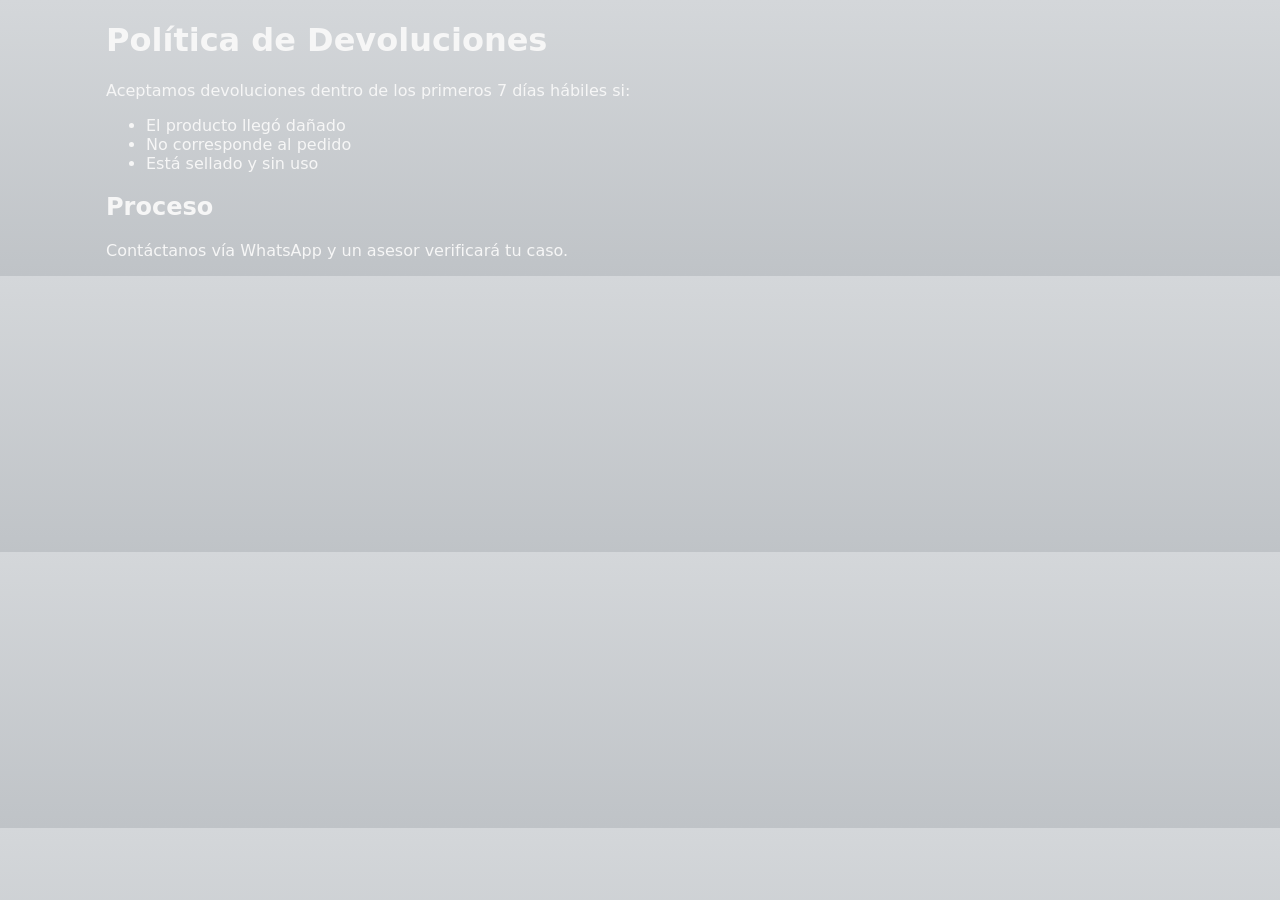
<file: devoluciones.html>
<!DOCTYPE html>
<html lang="es">
<head>
<meta charset="utf-8">
<title>Política de Devoluciones</title>
<link rel="stylesheet" href="styles.css">
</head>

<body>
<main class="wrap">
  <h1>Política de Devoluciones</h1>

  <p>Aceptamos devoluciones dentro de los primeros 7 días hábiles si:</p>
  <ul>
    <li>El producto llegó dañado</li>
    <li>No corresponde al pedido</li>
    <li>Está sellado y sin uso</li>
  </ul>

  <h2>Proceso</h2>
  <p>Contáctanos vía WhatsApp y un asesor verificará tu caso.</p>
</main>
</body>
</html>
</file>
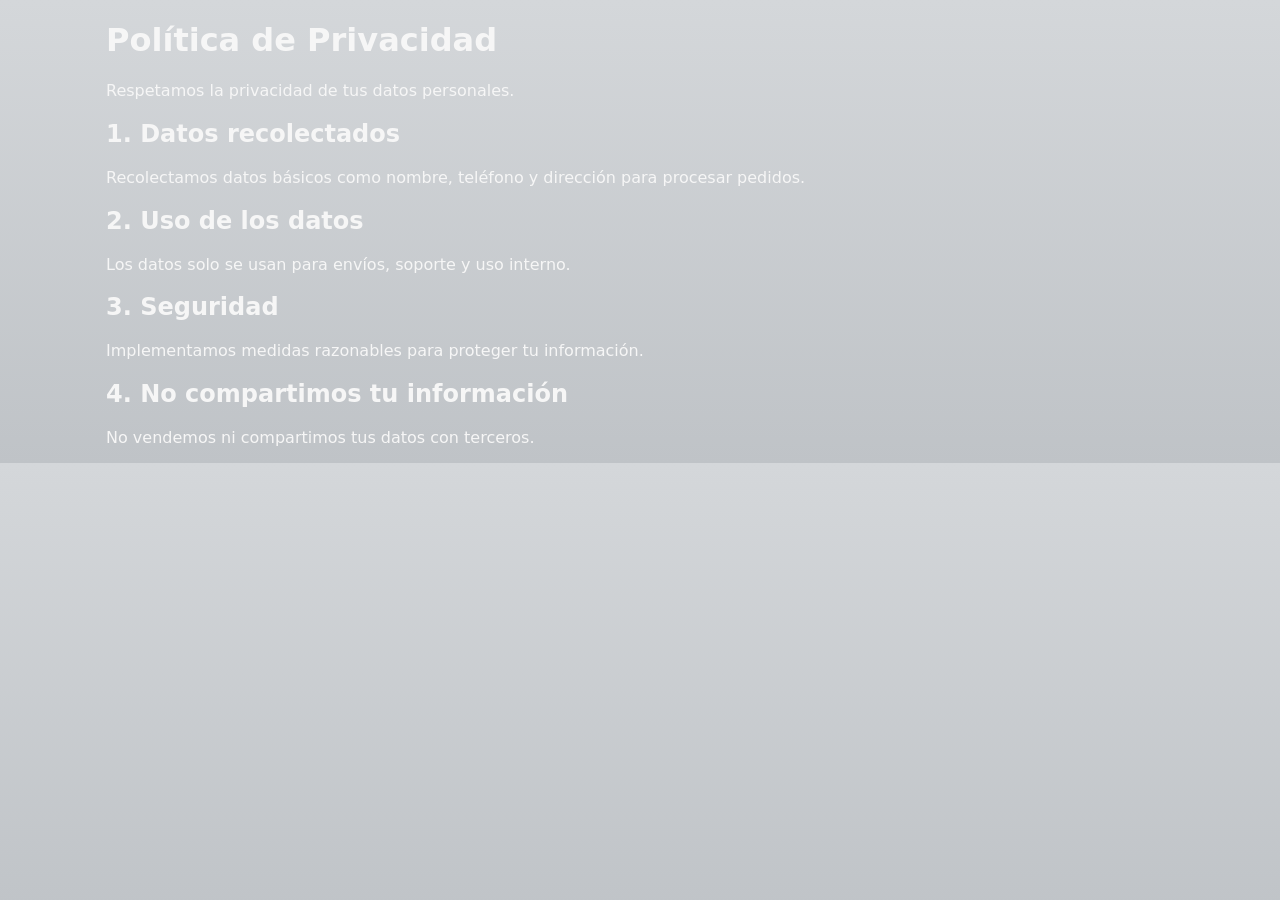
<file: privacidad.html>
<!DOCTYPE html>
<html lang="es">
<head>
<meta charset="utf-8">
<title>Política de Privacidad</title>
<link rel="stylesheet" href="styles.css">
</head>

<body>
<main class="wrap">
  <h1>Política de Privacidad</h1>
  <p>Respetamos la privacidad de tus datos personales.</p>

  <h2>1. Datos recolectados</h2>
  <p>Recolectamos datos básicos como nombre, teléfono y dirección para procesar pedidos.</p>

  <h2>2. Uso de los datos</h2>
  <p>Los datos solo se usan para envíos, soporte y uso interno.</p>

  <h2>3. Seguridad</h2>
  <p>Implementamos medidas razonables para proteger tu información.</p>

  <h2>4. No compartimos tu información</h2>
  <p>No vendemos ni compartimos tus datos con terceros.</p>
</main>
</body>
</html>
</file>
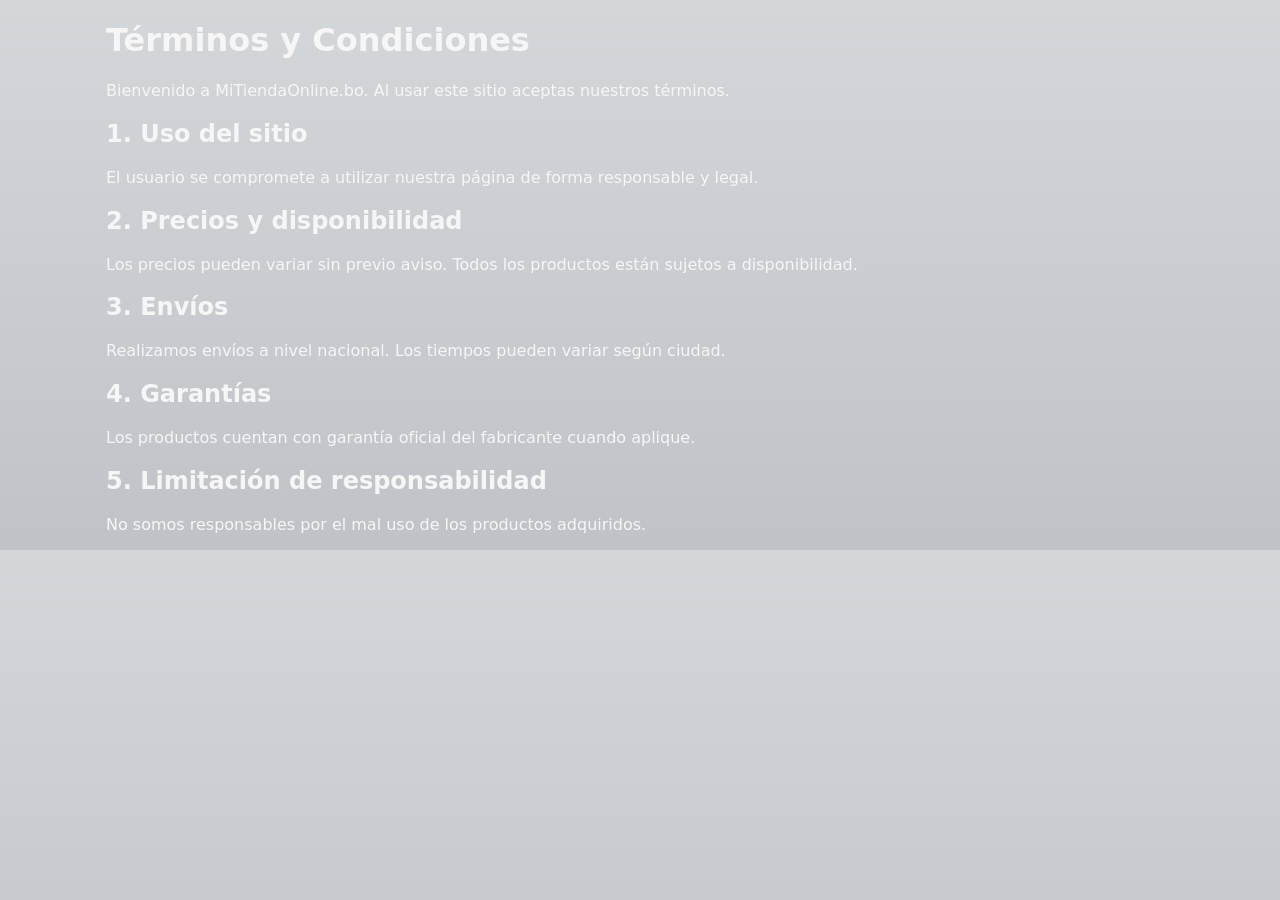
<file: terminos.html>
<!DOCTYPE html>
<html lang="es">
<head>
<meta charset="utf-8">
<title>Términos y Condiciones</title>
<link rel="stylesheet" href="styles.css">
</head>

<body>
<main class="wrap">
  <h1>Términos y Condiciones</h1>
  <p>Bienvenido a MiTiendaOnline.bo. Al usar este sitio aceptas nuestros términos.</p>

  <h2>1. Uso del sitio</h2>
  <p>El usuario se compromete a utilizar nuestra página de forma responsable y legal.</p>

  <h2>2. Precios y disponibilidad</h2>
  <p>Los precios pueden variar sin previo aviso. Todos los productos están sujetos a disponibilidad.</p>

  <h2>3. Envíos</h2>
  <p>Realizamos envíos a nivel nacional. Los tiempos pueden variar según ciudad.</p>

  <h2>4. Garantías</h2>
  <p>Los productos cuentan con garantía oficial del fabricante cuando aplique.</p>

  <h2>5. Limitación de responsabilidad</h2>
  <p>No somos responsables por el mal uso de los productos adquiridos.</p>
</main>
</body>
</html>
</file>
<file: styles.css>
:root{
  --bg:#0c0c0c; --fg:#f6f6f6; --muted:#b3b3b3; --card:#141414; --line:#222;
  --brand:#e11d48; --ok:#10b981;
}
*{box-sizing:border-box}
html,
body {
  margin: 0;
  padding: 0;
  font-family: Inter, system-ui, Segoe UI, Roboto, Arial, sans-serif;
  color: var(--fg);
}

body {
  background: linear-gradient(180deg, #D4D7DA, #BFC3C7);
}

img{max-width:100%;display:block}
.wrap{max-width:1100px;margin-inline:auto;padding:0 16px}

/* Topbar */
.topbar{position:sticky;top:0;background:#8e2a21;backdrop-filter:blur(8px);border-bottom:1px solid var(--line);z-index:30}
.topbar .wrap{display:flex;align-items:center;gap:16px;padding:12px 0}
/* ===== LOGO PRINCIPAL (MiTiendaOnline) ===== */
.logo {
  display: flex;
  align-items: center;
  justify-content: flex-start;   /* 👉 que se quede a la izquierda */
  height: 70px;
  padding: 4px 8px;
  margin-right: 24px;            /* 👉 espacio entre logo y botón "Todos" */
}

/* BARRA NEGRA SUPERIOR (tipo New Balance) */
.promo-bar{
  background:#000;
  color:#fff;
  width:100%;
}
/* Franja blanca tipo New Balance */
.main-header-bar {
  background: #ffffff;
  border-bottom: 1px solid rgba(0, 0, 0, 0.08);
}

.header-main {
  display: flex;
  align-items: center;
  justify-content: space-between;
  gap: 24px;
  padding: 8px 0;
}


.promo-inner{
  max-width:1100px;        /* igual ancho que el contenido */
  margin-inline:auto;
  padding:0 16px;          /* mismo padding lateral */
  height:32px;             /* grosor finito de la barra */
  display:flex;
  align-items:center;
  justify-content:flex-start; /* texto a la izquierda en escritorio */
  gap:8px;
  font-size:12px;
}

.promo-left{
  display:flex;
  align-items:center;
  gap:6px;
  margin-right: auto; /* NUEVO: empuja la derecha al borde */
}

.promo-right{
  display:flex;
  align-items:center;
  gap:10px;
  margin-left:auto; /* empuja a la derecha */
}

.promo-link{
  font-size:10px;
  text-decoration:none;
  color:#f5f5f5;
  border:1px solid rgba(255,255,255,0.4);
  padding:4px 10px;
  border-radius:999px;
  line-height:1;
  white-space:nowrap;
}

.promo-link:hover{
  background:#ffffff;
  color:#000000;
}

.promo-link-primary{
  background:#ffffff;
  color:#000000;
  font-weight:600;
}


/* banderita del header */
.promo-flag-header{
  width:20px;
  height:14px;
  object-fit:cover;
  display:block;
}

.promo-country{
  font-weight:600;
  letter-spacing:0.06em;
}

.promo-separator{
  opacity:0.6;
}

.promo-icon{
  font-size:13px;
}

.promo-location{
  font-weight:500;
}

/* En móvil centramos el contenido como NB */
@media (max-width:600px){
  .promo-inner{
    justify-content:space-between;
    gap:8px;
  }
}



/* En móvil, centramos el contenido */
@media (max-width:600px){
  .promo-inner{
    justify-content:center;
  }
}


.logo img {
  display: block;
  height: 40px;
  object-fit: contain;
}



/* efecto al pasar el mouse */
.logo img:hover {
  transform: scale(1.05);
  
}

/* ajuste responsive */
@media (max-width: 800px) {
  .logo {
    height: 56px;
  }
}
@media (max-width: 480px) {
  .logo {
    justify-content: center;
    height: 46px;
  }
}

.topbar .wrap {
  padding: 14px 0;
}

.actions input{background:var(--card);border:1px solid var(--line);color:var(--fg);padding:8px 10px;border-radius:8px}
.cart-btn{background:var(--card);border:1px solid var(--line);color:var(--fg);padding:8px 12px;border-radius:10px;cursor:pointer}

/* Filters */
.filters{display:flex;gap:12px;justify-content:flex-end;align-items:center;padding:16px 0}
.filters select{background:var(--card);border:1px solid var(--line);color:var(--fg);padding:8px 10px;border-radius:10px}
/* ===== Filtros responsive (móvil) ===== */
@media (max-width: 600px){
  .filters{
    flex-wrap: wrap;              /* deja que los filtros salten a otra línea */
    justify-content: space-between;
    padding-inline: 8px;
    gap: 8px;
  }

  /* Categorías: ocupa todo el ancho arriba */
  #filterCategory{
    flex: 1 1 100%;
  }

  /* Orden y Ofertas: mitad y mitad abajo */
  #filterSort{
    flex: 1 1 calc(50% - 4px);
  }

  .promo-btn{
    flex: 1 1 calc(50% - 4px);
    text-align: center;
  }
}


/* Grid */
.grid{display:grid;grid-template-columns:repeat(4,1fr);gap:16px;padding-bottom:24px}
.card{background:var(--card);border:1px solid var(--line);border-radius:16px;overflow:hidden;display:flex;flex-direction:column}
.card .info{padding:12px}
.card h3{margin:6px 0 4px;font-size:16px}
.card p{margin:0;color:var(--muted);font-size:14px}
.price{margin-top:8px;font-weight:800}
.card button{margin-top:auto;background:#1e1e1e;border:1px solid var(--line);padding:10px 12px;color:#fff;cursor:pointer}
.card button:hover{filter:brightness(1.1)}

/* Cart */
/* === PANEL DEL CARRITO MEJORADO === */
.cart{
  position: fixed;
  top: 0;                           /* 🔹 empieza arriba */
  right: 0;
  height: 100dvh;                   /* ocupa todo el alto visible */
  width: min(420px, 100%);
  background: #0f0f0f;
  border-left: 1px solid var(--line);
  transform: translateX(100%);
  transition: transform .25s ease;
  display: flex;
  flex-direction: column;
  z-index: 300;
  box-shadow: -3px 0 12px rgba(0,0,0,.5);
}

/* cuando está abierto */
.cart.open{
  transform: translateX(0);
}

/* cabecera del carrito (h2 + botón X) */
.cart-header{
  background: linear-gradient(
    135deg,
    #e2473c 0%,
    #cc3a2a 35%,
    #b63428 70%,
    #a12e25 100%
  );
  border-bottom: 1px solid var(--line);
  padding: 14px 18px;
  display: flex;
  align-items: center;
  justify-content: space-between;
  position: sticky;
  top: 0;
  z-index: 10;
}

/* botón cerrar X */
.cart-header button{
  background: none;
  border: none;
  color: #fff;
  font-size: 22px;
  cursor: pointer;
  line-height: 1;
  transition: color .2s ease;
}
.cart-header button:hover{ color: #e67b2e; }


.cart-items{flex:1;overflow:auto;padding:12px;display:flex;flex-direction:column;gap:12px}
.item{display:grid;grid-template-columns:64px 1fr auto;gap:12px;align-items:center;background:#121212;border:1px solid var(--line);border-radius:12px;padding:8px}
.item img{width:64px;height:64px;object-fit:cover;border-radius:8px}
.item h4{margin:0;font-size:14px}
.qty{display:flex;align-items:center;gap:6px}
.qty button{background:#1f1f1f;border:1px solid var(--line);color:#fff;padding:4px 8px;border-radius:6px;cursor:pointer}
.cart-footer{padding:16px;border-top:1px solid var(--line);display:grid;gap:12px}
.total{display:flex;justify-content:space-between;align-items:center}
.btn{background:var(--brand);color:#fff;border:none;border-radius:10px;padding:10px 14px;cursor:pointer}
.btn.outline{background:transparent;border:1px solid var(--line)}
.modal{border:none;border-radius:16px;padding:0;max-width:1200px;width:96vw}
.checkout{background:#0f0f0f;border:1px solid var(--line);border-radius:16px;padding:16px;display:grid;gap:12px}
.checkout input, .checkout select, .checkout textarea{width:100%;background:#141414;border:1px solid var(--line);color:#fff;padding:10px;border-radius:8px}
.grid2{display:grid;grid-template-columns:1fr 1fr;gap:12px}
.qrcode{background:#fff;padding:8px;border-radius:8px;display:inline-block}
.cta-row{display:flex;gap:12px;justify-content:flex-end}
.footer{border-top:1px solid var(--line);margin-top:24px}
.footer .wrap{padding:20px 0}

/* Responsive */
@media (max-width: 900px){
  .grid{grid-template-columns:repeat(2,1fr)}
  .grid2{grid-template-columns:1fr}
}
@media (max-width: 600px){
  .actions input{display:none}
  .grid{grid-template-columns:1fr}
}

/* ===== Modal de producto ===== */
.product-modal .product-detail{
  display:grid; gap:16px; grid-template-columns:1.2fr .8fr;
  background: linear-gradient(
    135deg,
    #e2473c 0%,
    #cc3a2a 35%,
    #b63428 70%,
    #a12e25 100%
  );border:1px solid var(--line);border-radius:16px;padding:16px;
}
.gallery{position:relative;background: linear-gradient(180deg, #D4D7DA, #BFC3C7);; border:1px solid var(--line); border-radius:12px; padding:8px; display:grid; gap:8px}
.gallery img{width:100%; height:min(64vh,560px); object-fit:contain; background: linear-gradient(180deg, #D4D7DA, #BFC3C7);; border-radius:8px}
.gallery .nav{position:absolute; top:50%; transform:translateY(-50%); background:#0008; border:1px solid var(--line); color:#fff; padding:6px 10px; border-radius:8px; cursor:pointer}
.gallery .prev{left:8px}
.gallery .next{right:8px}
.thumbs{display:flex; gap:8px; overflow:auto}
.thumbs img{width:72px; height:72px; object-fit:cover; border:2px solid transparent; border-radius:8px; cursor:pointer; background:#000}
.thumbs img.active{border-color:var(--brand)}

.meta{display:grid; gap:12px}
.pd-price{font-weight:800; font-size:18px}
.pd-desc{color:var(--muted)}
.opts{display:grid; grid-template-columns:1fr 1fr; gap:12px}
.opts select{background:#141414;border:1px solid var(--line);color:#fff;padding:10px;border-radius:8px}
/* Botón de ficha técnica en el modal */
.datasheet-row {
  margin-top: 4px;
}

.datasheet-row .btn {
  width: 100%;
  font-size: 14px;
  text-align: center;
}


@media (max-width: 900px){
  .product-modal .product-detail{grid-template-columns:1fr}
}
.checkout input::placeholder,
.checkout textarea::placeholder {
  color: #888;
  opacity: 0.8;
}

.checkout select {
  background-color: #141414;
  border: 1px solid var(--line);
  color: #fff;
}

/* Layout QR + Mapa */
.pay-grid{
  display:grid;
  grid-template-columns:1fr 1fr;
  gap:16px;
}
.pay-card{
  background:#111;
  border:1px solid var(--line);
  border-radius:12px;
  padding:12px;
  display:grid;
  gap:10px;
}
.pay-card-header{
  display:flex;
  justify-content:space-between;
  align-items:center;
}
.map-box{
  height:260px;         /* cuadrado/rectángulo compacto */
  border-radius:10px;
  border:1px solid #333;
  overflow:hidden;
}
.qrcode.center{
  display:flex;
  align-items:center;
  justify-content:center;
  min-height:260px;     /* mismo alto que el mapa */
  background:#fff;
  border-radius:10px;
}
.btn.tiny{
  padding:6px 10px;
  border-radius:8px;
  background:#1f1f1f;
  border:1px solid var(--line);
  color:#fff;
  cursor:pointer;
}
.muted{ color:#999; font-size:12px; }

@media (max-width: 900px){
  .pay-grid{ grid-template-columns:1fr; }
  .qrcode.center{ min-height:220px; }
  .map-box{ height:220px; }
}

/* Fila de marcas (desktop) */
.brand-row {
  display: flex;
  align-items: center;
  gap: 10px;
  flex: 1;
  justify-content: center;
  flex-wrap: nowrap;
}

.brand-badge {
  display: inline-flex;
  align-items: center;
  justify-content: center;
  padding: 4px 10px;
  border-radius: 999px;
  background: #ffffff;
  border: 1px solid transparent;
  cursor: pointer;
  transition: all 0.15s ease;
  min-width: 72px;
  height: 32px;
}

/*.brand-badge img {
  display: block;
  max-height: 22px;
}*/

.brand-badge.is-active {
  border-color: #e60026;      /* rojo parecido al de NewBalance */
  box-shadow: 0 0 0 1px rgba(230, 0, 38, 0.4);
}

.brand-badge:hover {
  border-color: rgba(0, 0, 0, 0.15);
}
.brand-badge.is-active {
  border-color: #e67b2e;
  box-shadow: 0 0 0 2px rgba(230,123,46,0.3) inset;
}

/* Logos dentro de los botones */
.brand-badge img {
  height: 40px;
  width: auto;
  object-fit: contain;
  display: block;
}
/* ===== BOTÓN "TODOS" ===== */
.brand-badge[data-brand=""] {
  background: #141414;               /* mismo fondo que los demás */
  color: #ff7a1a;                    /* naranja Truper */
  font-weight: 700;
  font-size: 15px;
  text-transform: uppercase;
  letter-spacing: 0.5px;
}

.brand-badge[data-brand=""]:hover {
  background: #1a1a1a;
  box-shadow: 0 4px 18px rgba(230,123,46,0.25);
  transform: translateY(-1px);
}

.brand-badge[data-brand=""].is-active {
  border-color: #e67b2e;
  box-shadow: 0 0 0 2px rgba(230,123,46,0.3) inset;
}

/* Responsive */
@media (max-width: 900px){
  .brand-badge { height: 52px; padding: 6px 10px; }
  .brand-badge img { height: 36px; }
}
@media (max-width: 600px){
  .brand-badge { height: 48px; min-width: 80px; }
  .brand-badge img { height: 32px; }
}

/* Header layout: separa acciones del logo con una distancia responsiva */
.topbar .wrap{
  display:flex;
  align-items:center;
  column-gap: 12px;                    /* gap base entre elementos */
}

/* Empuja el bloque de acciones y además deja un colchón entre logo y acciones */
.actions{
  margin-left: clamp(28px, 7vw, 140px);/* 🔸 distancia “justa” vs logo (responsive) */
  display:flex;
  align-items:center;
  gap: 10px;
}

/* Tamaño del input para que no “coma” al logo ni al carrito */
.actions input[type="search"]{
  width: clamp(220px, 28vw, 360px);    /* crece según ancho de pantalla */
}

/* Ajuste visual del botón carrito */
.cart-btn{ margin-left: 4px; }

/* En pantallas medianas reducimos un poco el colchón y el input */
@media (max-width: 1024px){
  .actions{ margin-left: clamp(20px, 5vw, 80px); }
  .actions input[type="search"]{ width: clamp(200px, 34vw, 300px); }
}

/* En móviles: pegamos acciones al borde derecho y escondemos el input si hace falta */
@media (max-width: 700px){
  .actions{ margin-left: auto; gap: 8px; }
  .actions input[type="search"]{ width: clamp(160px, 42vw, 240px); }
}
@media (max-width: 520px){
  .actions input[type="search"]{ display:none; } /* opcional: si prefieres mostrarlo, borra esta línea */
}
/* ===== Alinear buscador y carrito con el grid de productos ===== */

/* Empuja las acciones (buscador + carrito) justo hasta la misma línea del grid */
.topbar .wrap {
  display: flex;
  align-items: center;
  justify-content: space-between; /* 🔸 deja logo a la izquierda y acciones alineadas a la derecha */
  max-width: 1100px;              /* mismo ancho que .wrap del grid */
  margin-inline: auto;            /* centra toda la barra */
  padding: 0 16px;
}

/* Ajusta el bloque de acciones */
.actions {
  display: flex;
  align-items: center;
  gap: 10px;
  margin-left: auto;
}

/* Ajusta el input y el carrito */
.actions input[type="search"] {
  width: clamp(240px, 26vw, 340px);
}

.cart-btn {
  margin-left: 4px;
}

/* Reduce márgenes en pantallas medianas */
@media (max-width: 900px) {
  .actions input[type="search"] {
    width: clamp(200px, 34vw, 280px);
  }
}
@media (max-width: 600px) {
  .actions input[type="search"] {
    display: none; /* opcional en móviles */
  }
}
/* Altura del bloque superior (logo + acciones) */
:root { --topbar-h: 76px; }

/* Mantén el header pegado arriba */
.topbar { position: sticky; top: 0; z-index: 50; }

/* SOLO en teléfono: marcas sticky debajo del header */
@media (max-width: 700px){
  .brand-row{
    position: sticky;
    top: var(--topbar-h);   /* se pega justo debajo del logo */
    z-index: 49;
    background: #0c0c0c;    /* mismo fondo para tapar contenido al hacer scroll */
    border-bottom: 1px solid var(--line);
  }
}
/* Mostrar el input en móvil y que no se rompa el layout */
@media (max-width: 700px){
  .actions{
    gap: 8px;
  }
  .actions input[type="search"]{
    display: block !important;   /* anula cualquier display:none anterior */
    width: min(60vw, 320px);     /* ancho cómodo en móvil */
  }
}

/* Muy chico: que quepa junto al carrito */
@media (max-width: 520px){
  .actions input[type="search"]{
    width: calc(100vw - 120px);  /* deja espacio al botón del carrito */
    max-width: 360px;
  }
}
/* Igualar el ancho del header al del contenido principal */
.topbar .wrap{
  max-width: 1100px;     /* el mismo que usas en .wrap del main */
  margin-inline: auto;
  padding: 0 16px;
  display: flex;
  align-items: center;
  justify-content: space-between; /* logo izq / acciones der */
}

/* === FIX MOBILE HEADER === */
.topbar {
  position: sticky;
  top: 0;
  z-index: 50;
}



/* Mantiene la fila de marcas fija al hacer scroll */
.brand-row {
  position: sticky;
  top: 96px; /* altura aproximada del logo y barra superior */
  z-index: 90;
  background: #8e2a21;
  border-bottom: 1px solid var(--line);
}

/* BUSCADOR visible en móvil (reaparece) */
@media (max-width: 700px) {
  .actions input[type="search"] {
    display: block !important;
    width: 55vw; /* ancho flexible */
  }
  .actions {
    margin-left: auto;
    gap: 8px;
  }
  .cart-btn {
    margin-left: 2px;
  }
}

/* Ajuste para que no tape contenido */
main {
  scroll-margin-top: 130px; /* deja espacio cuando navegas anclas o haces scroll */
}
/* Botón móvil "Marcas" */
.brand-mobile { display:none; border-bottom:1px solid var(--line); background:#0c0c0c; }
.brand-toggle {
  display:none;
  width: min(560px, 92vw);
  margin: 10px auto 12px;
  background:#141414;
  border:1px solid var(--line);
  color:#fff;
  padding:10px 14px;
  border-radius:12px;
  font-weight:700;
  letter-spacing:.3px;
}

/* En móvil: ocultar la fila sticky y mostrar el botón */
@media (max-width:700px){
  .brand-row{ display:none !important; } /* ya no queda fija */
  .brand-mobile{ display:block; }
  .brand-toggle{ display:block; }
}

/* Hoja móvil para marcas */
.brand-sheet{
  position:fixed; inset:0;
  background: rgba(0,0,0,.45);
  display:none; /* se muestra con .open */
  align-items:flex-end; /* tipo bottom-sheet */
  z-index: 110;
}
.brand-sheet.open{ display:flex; }
.brand-sheet[aria-hidden="true"]{ display:none; }

.sheet-panel{
  width:100%;
  background:#0f0f0f;
  border-top-left-radius:16px;
  border-top-right-radius:16px;
  border-top:1px solid var(--line);
  padding:12px 12px 16px;
  box-shadow: 0 -10px 30px rgba(0,0,0,.45);
}

.sheet-header{
  display:flex; align-items:center; justify-content:space-between;
  padding:4px 2px 10px; border-bottom:1px solid var(--line);
}
.icon-btn{
  background:#1a1a1a; border:1px solid var(--line); color:#fff;
  padding:6px 10px; border-radius:8px; cursor:pointer;
}

.sheet-brands{
  display:grid;
  grid-template-columns: repeat(2, 1fr);
  gap:12px;
  padding:12px 2px 4px;
}
@media (min-width:430px) and (max-width:700px){
  .sheet-brands{ grid-template-columns: repeat(3, 1fr); }
}

/* Que los badges en la hoja ocupen todo el ancho de su celda */
/* Botones dentro de la hoja de marcas (modal móvil) */
.sheet-brands .brand-badge {
  width: 100%;
  min-width: 0;
  height: auto;                 /* que crezca según el logo */
  padding: 6px 4px;
  display: flex;
  align-items: center;
  justify-content: center;
  overflow: visible;            /* nada se corta */
}

/* Logos dentro de los botones de la hoja */
.sheet-brands .brand-badge img {
  display: block;
  max-width: 100%;              /* cabe dentro del botón */
  height: auto;
  max-height: 56px;             /* puedes subir/bajar este número */
  object-fit: contain;
}


.btn.block{ width:100%; margin-top:10px; }

/* Botón móvil "Marcas" */
.brand-mobile { display:none; border-bottom:1px solid var(--line); background: linear-gradient(
    135deg,
    #e2473c 0%,
    #cc3a2a 35%,
    #b63428 70%,
    #a12e25 100%
  ); }
.brand-toggle {
  display:none;
  width: min(560px, 92vw);
  margin: 10px auto 12px;
  background:#141414;
  border:1px solid var(--line);
  color:#fff;
  padding:10px 14px;
  border-radius:12px;
  font-weight:700;
  letter-spacing:.3px;
}

/* En móvil: ocultar la fila sticky y mostrar el botón */
@media (max-width:700px){
  .brand-row{ display:none !important; }
  .brand-mobile{ display:block; }
  .brand-toggle{ display:block; }
}

/* Hoja móvil para marcas (bottom sheet) */
.brand-sheet{
  position:fixed; inset:0;
  background: rgba(0,0,0,.45);
  display:none;            /* visible con .open */
  align-items:flex-end;
  z-index: 110;
}
.brand-sheet.open{ display:flex; }
.brand-sheet[aria-hidden="true"]{ display:none; }

.sheet-panel{
  width:100%;
  background:#0f0f0f;
  border-top-left-radius:16px;
  border-top-right-radius:16px;
  border-top:1px solid var(--line);
  padding:12px 12px 16px;
  box-shadow: 0 -10px 30px rgba(0,0,0,.45);
}
.sheet-header{
  display:flex; align-items:center; justify-content:space-between;
  padding:4px 2px 10px; border-bottom:1px solid var(--line);
}
.icon-btn{
  background:#1a1a1a; border:1px solid var(--line); color:#fff;
  padding:6px 10px; border-radius:8px; cursor:pointer;
}

.sheet-brands{
  display:grid;
  grid-template-columns: repeat(2, 1fr);
  gap:12px;
  padding:12px 2px 4px;
}
@media (min-width:430px) and (max-width:700px){
  .sheet-brands{ grid-template-columns: repeat(3, 1fr); }
}


.card {
  position: relative;
}

.promo-flag {
  position: absolute;
  top: 8px;
  left: 8px;
  background: #ff1744;
  color: #fff;
  padding: 3px 8px;
  font-size: 11px;
  font-weight: 700;
  border-radius: 4px;
  z-index: 5;
}

.price-row {
  display: flex;
  align-items: baseline;
  gap: 6px;
}

.price-old {
  font-size: 13px;
  text-decoration: line-through;
  opacity: 0.6;
}

.meta-line {
  font-size: 12px;
  opacity: 0.7;
}

.sale-label {
  font-size: 12px;
  opacity: 0.75;
}

/* Paginación */
.pager{
  display:flex;
  align-items:center;
  justify-content:center;
  gap:12px;
  margin:0 auto 12px;
}

.pager-info{
  font-size:0.9rem;
  color:var(--muted, #ccc);
}

.pager .btn.tiny{
  padding:4px 10px;
  font-size:0.8rem;
}

/* Paginación responsive */
@media (max-width:600px){
  .pager{
    padding-inline:8px;
    gap:8px;
  }
  .pager-info{
    min-width:80px;
    text-align:center;
  }
}

/* PAGINACIÓN */
.pager{
  display:flex;
  align-items:center;
  justify-content:center;
  gap:14px;
  margin:15px auto;
}

.pager .btn.tiny{
  padding:6px 14px;
  font-size:0.85rem;
  background:#ff9800;        /* 🔶 NARANJA TRUPER */
  color:#ffffff;             /* ⬜ BLANCO BRILLANTE */
  border:none;
  border-radius:8px;
  cursor:pointer;
  font-weight:600;
}

.pager .btn.tiny:hover{
  background:#ffa726;        /* tono más claro al pasar */
}

.pager-info{
  font-size:0.9rem;
  color:#ffffff;
  padding:2px 10px;
}

/* Paginación responsive */
@media(max-width:600px){
  .pager{
    gap:10px;
  }
  .pager .btn.tiny{
    padding:6px 10px;
    font-size:0.8rem;
  }
}

/* === BARRA PRINCIPAL TIPO NEW BALANCE (FONDO CLARO) === */

/* El header completo con fondo claro, como New Balance */
.topbar {
  background: #fdfdfd !important;  /* blanco hueso */
  backdrop-filter: none;
}


/* Fondo claro para la fila del logo + buscador + carrito */
.topbar .wrap {
  background: #fdfdfd;                 /* blanco hueso */
  border-bottom: 1px solid rgba(0,0,0,0.08);
}

/* Fondo claro para la fila de marcas (que antes se veía rojo) */
.brand-row {
  background: #fdfdfd !important;
}
/* =======================
   HEADER ESTILO NEW BALANCE
   (override, no borrar nada de arriba)
   ======================= */

/* El header completo es sticky y columna:
   1) barra negra (si la tienes)
   2) barra blanca con logo + buscador + carrito
   3) fila de marcas */
header.topbar {
  position: sticky;
  top: 0;
  z-index: 200;
  display: flex;
  flex-direction: column;
  background: #fdfdfd;              /* blanco hueso */
  border-bottom: 1px solid rgba(0,0,0,0.06);
}

/* Contenedor horizontal del logo + buscador + carrito */
header.topbar > .wrap {
  max-width: 1200px;
  margin: 0 auto;
  padding: 10px 24px;
  display: flex;
  align-items: center;
  justify-content: space-between;
  gap: 16px;
}

/* Logo MiTiendaOnline */
header.topbar .logo {
  display: flex;
  align-items: center;
}

header.topbar .logo img {
  height: 40px;
  display: block;
}

/* Buscador + carrito claros sobre fondo blanco */
header.topbar .actions {
  display: flex;
  align-items: center;
  gap: 10px;
}

header.topbar .actions input[type="search"] {
  background: #f5f5f5;
  border: 1px solid #ddd;
  color: #111;
  padding: 7px 10px;
  border-radius: 8px;
  min-width: 220px;
}

header.topbar .cart-btn {
  background: #f5f5f5;
  border: 1px solid #ddd;
  color: #111;
  padding: 7px 12px;
  border-radius: 10px;
  cursor: pointer;
  font-weight: 600;
}

/* ===== Fila de marcas (sobre blanco) ===== */
.brand-row {
  background: #fdfdfd;
  border-top: 1px solid rgba(0, 0, 0, 0.05);
  border-bottom: 1px solid rgba(0, 0, 0, 0.06);

  /* altura y aire como New Balance */
  padding: 16px 48px;

  /* ocupa TODO el ancho disponible entre logo y buscador */
  display: flex;
  align-items: center;
  justify-content: center;
  gap: 32px;          /* más separación entre logos */
  flex: 1 1 auto;     /* 🔸 se estira dentro del header */

  overflow-x: visible; /* sin scroll horizontal */
}

/* Botones de marca sin cajas negras */
.brand-badge {
  background: transparent;
  border: none;
  padding: 4px 10px;
  border-radius: 0;
  display: inline-flex;
  align-items: center;
  justify-content: center;
  cursor: pointer;
}

/* Logos GRANDES tipo New Balance */
.brand-badge img {
  display: block;
  height: 56px;      /* 🔸 aquí se agrandan de verdad */
  object-fit: contain;
}


/* Marca seleccionada: subrayado rojo tipo New Balance */
.brand-badge.is-active {
  box-shadow: 0 2px 0 #e4002b;
}

/* Botón "Todos" que no tiene imagen */
.brand-badge.is-active:not(:has(img)),
.brand-badge:not(:has(img)) {
  font-weight: 700;
  font-size: 13px;
}

/* ===== Versión móvil ===== */
@media (max-width: 768px) {
  header.topbar > .wrap {
    padding: 8px 12px;
    gap: 8px;
  }

  header.topbar .logo img {
    height: 32px;
  }

  header.topbar .actions input[type="search"] {
    min-width: 0;
    flex: 1;
  }

  .brand-row {
    padding: 10px 12px;
    gap: 18px;
  }

  .brand-badge img {
    height: 36px;   /* un poco más grandes también en móvil */
  }
}
/* ===== HEADER UNA SOLA FILA TIPO NEW BALANCE (DEFINITIVO) ===== */

/* Header general */
header.topbar {
  position: sticky;
  top: 0;
  z-index: 200;
  background: #fdfdfd;                     /* blanco hueso */
  border-bottom: 1px solid rgba(0, 0, 0, 0.08);
}

/* Fila única: logo + marcas + buscador */
header.topbar .wrap.header-main {
  max-width: 1200px;
  margin: 0 auto;
  padding: 10px 24px;
  display: flex;
  align-items: center;
  gap: 24px;
}

/* LOGO IZQUIERDA */
header.topbar .logo {
  display: flex;
  align-items: center;
}

header.topbar .logo img {
  height: 44px;              /* puedes subir a 50 si lo quieres más grande */
  display: block;
  object-fit: contain;
}

/* MARCAS al centro ocupando TODO el espacio */
header.topbar .brand-row {
  flex: 1 1 auto;
  display: flex;
  align-items: center;
  justify-content: center;
  gap: 36px;                 /* separación entre marcas */
  padding: 0;
  margin: 0;
  background: transparent;
  border: none;
  position: static;          /* 🔸 desactiva el sticky viejo que tenías */
}

/* Botones de marca sin cajas raras */
.brand-badge {
  background: transparent;
  border: none;
  padding: 4px 8px;
  display: inline-flex;
  align-items: center;
  justify-content: center;
  cursor: pointer;
}

/* LOGOS GRANDES tipo New Balance */
.brand-badge img {
  height: 64px;              /* 🔸 aquí mandas el tamaño de los logos */
  display: block;
  object-fit: contain;
}

/* Texto "Todos" (no lleva imagen) */
.brand-badge.is-active:not(:has(img)),
.brand-badge:not(:has(img)) {
  font-weight: 700;
  font-size: 13px;
}

/* ACCIONES DERECHA: buscador + carrito */
header.topbar .actions {
  margin-left: auto;
  display: flex;
  align-items: center;
  gap: 10px;
}

header.topbar .actions input[type="search"] {
  background: #f5f5f5;
  border: 1px solid #ddd;
  color: #111;
  padding: 7px 10px;
  border-radius: 999px;
  min-width: 260px;
}

header.topbar .cart-btn {
  background: #f5f5f5;
  border: 1px solid #ddd;
  color: #111;
  padding: 7px 12px;
  border-radius: 999px;
  cursor: pointer;
  font-weight: 600;
}

/* ===== Versión móvil ===== */
@media (max-width: 768px) {
  header.topbar .wrap.header-main {
    padding: 8px 12px;
    gap: 8px;
  }

  header.topbar .logo img {
    height: 32px;
  }

  header.topbar .brand-row {
    gap: 18px;
  }

  .brand-badge img {
    height: 40px;
  }

  header.topbar .actions input[type="search"] {
    min-width: 0;
    flex: 1;
  }
}
/* ===== HEADER UNA SOLA FILA TIPO NEW BALANCE (DEFINITIVO) ===== */

/* Barra blanca debajo de la barra negra */
header.topbar {
  position: sticky;
  top: 0;
  z-index: 200;
  background: #fdfdfd;
  border-bottom: 1px solid rgba(0, 0, 0, 0.08);
}

/* Fila única: logo + marcas + buscador/carrito */
header.topbar .wrap.header-main {
  max-width: 1200px;
  margin: 0 auto;
  padding: 10px 24px;
  display: flex;
  align-items: center;
  gap: 24px;
}

/* LOGO IZQUIERDA */
.brand-logo img {
  height: 44px;              /* sube a 50 si lo quieres más grande */
  display: block;
  object-fit: contain;
}

/* MARCAS CENTRO ocupando TODO el espacio */
header.topbar .brand-row {
  flex: 1 1 auto;
  display: flex;
  align-items: center;
  justify-content: center;
  gap: 36px;
  padding: 0;
  margin: 0;
  background: transparent;
  border: none;
  position: static;          /* quita el sticky viejo */
}

/* Botones de marca sin cajas raras */
.brand-badge {
  background: transparent;
  border: none;
  padding: 4px 8px;
  display: inline-flex;
  align-items: center;
  justify-content: center;
  cursor: pointer;
}

/* LOGOS GRANDES tipo New Balance */
.brand-badge img {
  height: 64px;              /* tamaño de las marcas */
  display: block;
  object-fit: contain;
}

/* Texto "TODOS" (no lleva imagen) */
.brand-badge.is-active:not(:has(img)),
.brand-badge:not(:has(img)) {
  font-weight: 700;
  font-size: 13px;
}

/* Buscador + carrito a la derecha */
header.topbar .actions {
  margin-left: auto;
  display: flex;
  align-items: center;
  gap: 10px;
}

header.topbar .actions input[type="search"] {
  background: #f5f5f5;
  border: 1px solid #ddd;
  color: #111;
  padding: 7px 10px;
  border-radius: 999px;
  min-width: 260px;
}

header.topbar .cart-btn {
  background: #f5f5f5;
  border: 1px solid #ddd;
  color: #111;
  padding: 7px 12px;
  border-radius: 999px;
  cursor: pointer;
  font-weight: 600;
}

/* Versión móvil */
@media (max-width: 768px) {
  header.topbar .wrap.header-main {
    padding: 8px 12px;
    gap: 10px;
  }

  .brand-logo img {
    height: 32px;
  }

  header.topbar .brand-row {
    gap: 18px;
    flex-wrap: wrap;   /* si no caben, salta a otra línea */
  }

  .brand-badge img {
    height: 40px;
  }

  header.topbar .actions input[type="search"] {
    min-width: 0;
    flex: 1;
  }
}
/* ==== FIX VISIBILIDAD LOGO HOME ==== */
.brand-logo {
  display: flex;
  align-items: center;
}

.brand-logo img {
  height: 52px;         /* pon 52 o 56 si lo quieres un poco más grande */
  display: block;
  object-fit: contain;
}
/* ==== FIX TAMAÑO LOGOS DE MARCA (tipo New Balance) ==== */
header.topbar .brand-row .brand-badge img {
  height: 64px;     /* tamaño grande tipo New Balance */
  max-height: none; /* anula el max-height:22px viejo */
}
/* ==== FIX LOGO HOME ESCRITORIO ==== */
header.topbar .brand-logo {
  display: flex;
  align-items: center;
}

header.topbar .brand-logo img {
  height: 52px;          /* sube a 60 si lo quieres más grande */
  width: auto;
  display: block;
  object-fit: contain;
}
/* ==== LOGOS DE MARCA GRANDES EN EL HEADER ==== */
header.topbar .brand-row .brand-badge img {
  height: 64px;       /* tamaño tipo New Balance */
  width: auto;
  display: block;
  object-fit: contain;
}
/* ===== FIX HEADER TIPO NEW BALANCE (FINAL) ===== */

/* Barra blanca: header con una sola fila (logo | marcas | buscador/carrito) */
header.topbar {
  position: sticky;
  top: 0;
  z-index: 200;
  background: #fdfdfd;
  border-bottom: 1px solid rgba(0, 0, 0, 0.08);
}

/* Distribuimos en 3 columnas: logo - marcas - acciones */
header.topbar .wrap.header-main {
  width: 100%;                 /* ocupa todo el ancho de la ventana */
  max-width: none;             /* quita el límite de 1100px */
  margin: 0;                   /* sin margen centrado */
  padding: 10px 24px;          /* espacio desde el borde (ajusta aquí) */
  display: grid;
  grid-template-columns: max-content 1fr max-content; /* logo | marcas | acciones */
  align-items: center;
  column-gap: 24px;
}


/* LOGO IZQUIERDA: lo forzamos a mostrarse siempre */
header.topbar .brand-logo {
  display: flex !important;
  align-items: center;
}

header.topbar .brand-logo img {
  display: block;
  height: 120px;       /* súbelo a 60 si lo quieres más grande */
  width: auto;
  object-fit: contain;
}

/* MARCAS CENTRO */
header.topbar .brand-row {
  display: flex !important;
  align-items: center;
  justify-content: center;
  gap: 36px;
  margin: 0;
  padding: 0;
  background: transparent;
  border: none;
  position: static !important;  /* quita cualquier sticky anterior */
  top: auto;
}

/* Botones de marca sin cajas alrededor */
header.topbar .brand-row .brand-badge {
  background: transparent;
  border: none;
  padding: 4px 8px;
  display: inline-flex;
  align-items: center;
  justify-content: center;
  cursor: pointer;
}

/* Logos de marca grandes */
header.topbar .brand-row .brand-badge img {
  display: block;
  height: 64px;       /* tamaño tipo New Balance */
  width: auto;
  object-fit: contain;
}

/* Texto "TODOS" (sin imagen) */
header.topbar .brand-row .brand-badge:not(:has(img)) {
  font-weight: 700;
  font-size: 13px;
}

/* BUSCADOR + CARRITO DERECHA */
header.topbar .actions {
  margin-left: auto;
  display: flex;
  align-items: center;
  justify-content: flex-end;
  gap: 10px;
}

header.topbar .actions input[type="search"] {
  background: #f5f5f5;
  border: 1px solid #ddd;
  color: #111;
  padding: 7px 10px;
  border-radius: 999px;
  min-width: 260px;
}

header.topbar .cart-btn {
  background: #f5f5f5;
  border: 1px solid #ddd;
  color: #111;
  padding: 7px 12px;
  border-radius: 999px;
  cursor: pointer;
  font-weight: 600;
}

/* ===== Versión móvil ===== */
@media (max-width: 768px) {
  /* Header en 2 columnas: logo | acciones */
  header.topbar .wrap.header-main {
    padding: 8px 10px;
    column-gap: 8px;
    grid-template-columns: auto max-content;  /* logo ocupa el ancho, acciones a la derecha */
  }

  /* Logo un poco más pequeño en móvil */
  header.topbar .brand-logo img {
    height: 80px;
  }

  /* Ocultamos la fila de marcas en el header (ya usas el botón "Marcas" abajo) */
  header.topbar .brand-row {
    display: none !important;
  }
  .brand-mobile {
    display: block;
  }

  /* Buscador + carrito se ajustan sin salirse */
  header.topbar .actions {
    justify-content: flex-end;
    gap: 8px;
  }

  header.topbar .actions input[type="search"] {
    min-width: 0;
    width: 100%;
    max-width: 230px;  /* evita que empuje al carrito fuera de la pantalla */
  }
}

/* ===== FIX TABLET / IPAD ===== */
@media (min-width: 768px) and (max-width: 1100px) {

  /* Quitar el límite de 1100px para todo lo que usa .wrap
     (main, secciones, etc.) en tablet */
  .wrap {
    max-width: none;
    width: 100%;
    margin-inline: 0;
    padding-inline: 16px;
  }

  /* Por si algún otro estilo pisa al main, lo reforzamos */
  main.wrap {
    max-width: none;
    width: 100%;
  }

  /* Grid de 3 columnas que aprovecha todo el ancho */
  .grid {
    grid-template-columns: repeat(3, minmax(0, 1fr));
  }
}
/* =========================
   HERO NAVIDAD (inicio.html)
   ========================== */

.hero-navidad{
  margin-top: 10px;
  margin-bottom: 10px;
  background: #b52d23;            /* rojo tipo navidad / tu página */
  border-radius: 16px;
  overflow: hidden;
  display: grid;
  grid-template-columns: minmax(0, 1.1fr) minmax(0, 1fr);
  align-items: center;
}

/* Columna del texto */
.hero-content{
  padding: 32px 32px 32px 32px;
  color: #fff;
}

.hero-eyebrow{
  margin: 0 0 8px;
  font-size: 14px;
  letter-spacing: 0.18em;
  text-transform: uppercase;
  font-weight: 700;
}

.hero-title{
  margin: 0 0 20px;
  font-size: 32px;
  font-weight: 800;
}

/* Botón del hero: aprovechamos .btn pero lo ponemos negro como NB */
.hero-btn{
  background: #000;
  border-radius: 999px;
  padding: 12px 28px;
  font-weight: 600;
  font-size: 15px;
}

.hero-btn:hover{
  filter: brightness(1.1);
}

/* Columna de la imagen */
.hero-image-wrapper{
  position: relative;
  width: 100%;
  height: 100%;
}

.hero-image{
  width: 100%;
  height: 100%;
  max-height: 420px;
  object-fit: cover;
  display: block;
}

/* ===== Responsivo ===== */

/* Tablets y pantallas medianas: apilamos si se ve muy estrecho */
@media (max-width: 900px){
  .hero-navidad{
    grid-template-columns: 1fr;
  }
  .hero-image-wrapper{
    order: -1;              /* imagen arriba, texto abajo */
  }
  .hero-content{
    padding: 24px 16px;
    text-align: center;
  }
}

/* Móviles: texto un poco más pequeño */
@media (max-width: 600px){
  .hero-title{
    font-size: 24px;
  }
  .hero-eyebrow{
    font-size: 12px;
  }
  .hero-image{
    max-height: 320px;
  }
}
/* HERO TIPO NEW BALANCE EXACTO */
.hero-nb {
  position: relative;
  width: 100vw;
  height: 740px; /* → altura real del hero */
  margin-left: calc(50% - 50vw);
  margin-right: calc(50% - 50vw);
  overflow: hidden;
}

/* Imagen del hero */
.hero-nb-image {
  width: 100%;
  height: 100%;
  object-fit: cover;
  object-position: right bottom; /* → esto es clave */
}

/* Contenido del texto */
.hero-nb-content {
  position: absolute;
  top: 16%; /* → alineación real */
  left: 180px; /* → mismo margen que NB */
  color: white;
  display: flex;
  flex-direction: column;
  gap: 20px;
}

/* Estilos de texto */
.hero-nb-eyebrow {
  font-size: 20px;
  font-weight: 600;
  text-transform: none;
}

.hero-nb-title {
  font-size: 48px;
  font-weight: 700;
  max-width: 400px;
  line-height: 1.1;
}

/* Botón */
.hero-nb-btn {
  background-color: #d50000;
  color: white;
  padding: 14px 28px;
  font-size: 16px;
  border-radius: 6px;
  cursor: pointer;
  border: none;
}

/* MOBILE */
@media (max-width: 768px) {
  .hero-nb {
    height: 420px;
  }

  .hero-nb-content {
    left: 20px;
    top: 65%;
    transform: translateY(-50%);
  }

  .hero-nb-title {
    font-size: 30px;
  }
}
/* ==== EFECTO HOVER BONITO EN LOGOS DE MARCA ==== */
header.topbar .brand-row .brand-badge img {
  transition: transform 0.25s ease, filter 0.25s ease;
}

header.topbar .brand-row .brand-badge:hover img {
  transform: scale(1.12);          /* se agranda un poquito */
  filter: brightness(1.08);        /* un toque más brillante */
}
/* ==== EFECTO HOVER EN LOGO PRINCIPAL ==== */
.brand-logo img {
  transition: transform 0.25s ease, filter 0.25s ease;
}

.brand-logo:hover img {
  transform: scale(1.06);                /* un poco menos que las marcas */
  filter: drop-shadow(0 4px 10px rgba(0,0,0,0.25));
}
/* ===========================
   SECCIÓN NUESTROS PRODUCTOS
   =========================== */

.home-categories{
  padding: 50px 0 70px;
  background: radial-gradient(circle at center, #DCDDDE, #AEB2B6 70%);

}

.home-categories .wrap{
  max-width: 1200px;
  margin: 0 auto;
}

/* layout tipo FABOCE:
   izquierda texto, derecha mosaico */
.home-categories-layout{
  display: grid;
  grid-template-columns: minmax(0, 0.9fr) minmax(0, 2fr);
  gap: 32px;
  align-items: start;
}

/* columna izquierda */
.home-categories-copy{
  text-align: left;
}

.home-categories-title{
  font-size: 30px;
  line-height: 1.2;
  letter-spacing: 0.06em;
  text-transform: uppercase;
  margin: 0 0 10px;
  color: #333;
}

.home-categories-subtitle{
  margin: 0;
  font-size: 15px;
  color: #777;
}

/* mosaico de 5 tarjetas */
.home-categories-grid{
  display: grid;
  gap: 16px;
  grid-template-columns: repeat(3, minmax(0, 1fr));
  grid-auto-rows: 190px;        /* controla la altura base */
}

/* tarjeta grande (la primera) */
.category-card--large{
  grid-row: span 2;             /* ocupa dos filas → alta como el ejemplo */
}

/* TARJETA GENÉRICA */
.category-card{
  position: relative;
  overflow: hidden;
  border-radius: 10px;
  cursor: pointer;
  background: #b52d23 !important;
  text-decoration: none;
}

.category-image{
  position: absolute;
  inset: 0;
}

.category-image img{
  width: 100%;
  height: 100%;
  object-fit: cover;       /* WEB: que llene la tarjeta */
  padding: 0;              /* sin margen en web */
  background: transparent;
  transform: scale(1);
  transition:
    transform 0.6s ease,
    filter 0.6s ease;
}



/* capa oscura */
.category-card::before{
  content: "";
  position: absolute;
  inset: 0;
  background: linear-gradient(
    to bottom,
    rgba(0,0,0,0.05),
    rgba(0,0,0,0.55)
  );
  opacity: 0;
  transition: opacity 0.45s ease;
}

/* texto centrado estilo “MÁRMOLES” */
.category-label{
  position: relative;
  z-index: 1;
  height: 100%;
  display: flex;
  align-items: center;
  justify-content: center;
  text-align: center;
  padding: 16px;
  opacity: 0;
  transform: translateY(10px);
  transition:
    opacity 0.35s ease,
    transform 0.35s ease;
}

.category-label span{
  color: #fff;
  font-size: 18px;
  letter-spacing: 0.24em;
  text-transform: uppercase;
  font-weight: 600;
}

/* EFECTO HOVER (desktop) */
.category-card:hover .category-image img{
  transform: scale(1.08);
  filter: blur(1px) brightness(0.85);
}

.category-card:hover::before{
  opacity: 1;
}

.category-card:hover .category-label{
  opacity: 1;
  transform: translateY(0);
}

/* ===== TABLET ===== */
@media (max-width: 900px){

  .home-categories-layout{
    grid-template-columns: 1fr;
  }

  .home-categories-copy{
    text-align: center;
    margin-bottom: 20px;
  }

  .home-categories-grid{
    grid-template-columns: repeat(2, minmax(0, 1fr));
    grid-auto-rows: 220px;
  }

  .category-card--large{
    grid-row: span 2;
  }

  /* Texto siempre visible en tablet */
  .category-label{
    opacity: 1 !important;
    transform: translateY(0) !important;
  }

  .category-card::before{
    opacity: 1 !important;
  }

  /* TABLET: que no se corten tanto las imágenes */
  .category-image img{
    object-fit: contain;   /* ya no corta */
    padding: 10px;         /* un marco pequeño */
    filter: none !important;
    transform: scale(1) !important;
  }
}
  .category-label{
    align-items: flex-start;       /* texto arriba */
    justify-content: center;
    padding-top: 24px;
  }



/* ===== MÓVIL ===== */
@media (max-width: 600px){

  .home-categories-grid{
    grid-template-columns: 1fr;
    grid-auto-rows: 260px;
  }

  /* Texto siempre visible en móvil */
  .category-label{
    opacity: 1 !important;
    transform: translateY(0) !important;
  }

  .category-card::before{
    opacity: 1 !important;
  }

  /* MÓVIL: imagen completa y centrada */
  .category-image img{
  object-fit: contain;
  padding: 30px;
  background: transparent;
}


  .category-label span{
    font-size: 20px;
    letter-spacing: 0.1em;
  }
}
  .category-label{
    align-items: flex-start;
    justify-content: center;
    padding-top: 32px;
  }

  .category-label span{
    font-size: 18px;
    letter-spacing: 0.14em;
  }

/* ===========================
   SECCIÓN NUESTROS PRODUCTOS ESTRELLA
   =========================== */

.featured-products{
  padding: 50px 0 70px;
  background: #ebcc9dcc;
    /* fondo claro debajo del rojo */
}

.featured-products .wrap{
  max-width: 1100px;
  margin: 0 auto;
}

/* Título centrado arriba */
.featured-header{
  text-align: center;
  margin-bottom: 24px;
}

.featured-title{
  margin: 0 0 6px;
  font-size: 26px;
  letter-spacing: 0.08em;
  text-transform: uppercase;
  color: #222;
}

.featured-subtitle{
  margin: 0;
  font-size: 14px;
  color: #777;
}

/* GRID 2x3 (tarjetas más anchas que altas) */
.featured-grid{
  display: grid;
  gap: 18px;
  grid-template-columns: repeat(3, minmax(0, 1fr));
}

/* Tarjeta base */
.featured-card{
  position: relative;
  overflow: hidden;
  border-radius: 16px;
  cursor: pointer;
  background: #d94f36;                 /* rojo truper suave */
  text-decoration: none;
  aspect-ratio: 4 / 6;                 /* un poco más larga que alta */
  box-shadow: 0 10px 24px rgba(0,0,0,0.12);
}

/* Imagen */
.featured-image{
  position: absolute;
  inset: 0;
}

.featured-image img{
  width: 100%;
  height: 100%;
  object-fit: cover;                   /* en PC llena sin bordes */
  transform: scale(1);
  transition:
    transform 0.6s ease,
    filter 0.6s ease;
}

/* capa oscura gradient */
.featured-card::before{
  content: "";
  position: absolute;
  inset: 0;
  background: linear-gradient(
    to bottom,
    rgba(0,0,0,0.05),
    rgba(0,0,0,0.55)
  );
  opacity: 0;
  transition: opacity 0.4s ease;
}

/* Texto centrado */
.featured-label{
  position: relative;
  z-index: 1;
  height: 100%;
  display: flex;
  align-items: center;
  justify-content: center;
  padding: 10px;
  text-align: center;
  opacity: 0;
  transform: translateY(10px);
  transition:
    opacity 0.35s ease,
    transform 0.35s ease;
}

.featured-label span{
  color: #fff;
  font-size: 16px;
  letter-spacing: 0.18em;
  text-transform: uppercase;
  font-weight: 600;
}

/* HOVER (modo web) */
.featured-card:hover .featured-image img{
  transform: scale(1.06);
  filter: blur(1px) brightness(0.9);
}

.featured-card:hover::before{
  opacity: 1;
}

.featured-card:hover .featured-label{
  opacity: 1;
  transform: translateY(0);
}

/* ========== RESPONSIVE ========== */

/* Tablet: 2 columnas */
@media (max-width: 900px){

  .featured-grid{
    grid-template-columns: repeat(2, minmax(0, 1fr));
  }

  /* Texto siempre visible en tablet Y más arriba */
  .featured-label{
    opacity: 1 !important;
    transform: translateY(0) !important;
    align-items: flex-start;       /* 👉 texto hacia arriba */
    justify-content: center;
    padding-top: 28px !important;  /* 👉 súbelo más o menos según veas */
  }

  .featured-card::before{
    opacity: 1 !important;
  }

  /* Para que no se corten mucho en tablet */
  .featured-image img{
    object-fit: contain !important;
    padding: 12px !important;
    filter: none !important;
    transform: scale(1) !important;
  }

  .featured-card{
    background: linear-gradient(180deg,#ffded4,#ffc9b5);
  }
}

@media (max-width: 900px){

  /* SUBIR EL TEXTO EN TABLET */
  .featured-label{
    padding-top: 30px !important;
  }

  /* REDUCIR TAMAÑO DE LETRA UN POCO */
  .featured-label span{
    font-size: 15px !important;
  }
}


/* Móvil: 1 columna, tarjetas más altas */
@media (max-width: 600px){

  .featured-grid{
    grid-template-columns: 1fr;
  }

  .featured-card{
    aspect-ratio: 4 / 3;
    background: linear-gradient(180deg,#ffded4,#ffc9b5);
  }

  .featured-image img{
    object-fit: contain !important;
    padding: 16px !important;
  }

  /* Texto siempre visible Y más arriba en móvil */
  .featured-label{
    opacity: 1 !important;
    transform: translateY(0) !important;
    align-items: flex-start;       /* 👉 arriba */
    justify-content: center;
    padding-top: 36px;             /* 👉 ajusta a tu gusto (30–40) */
  }

  .featured-card::before{
    opacity: 1 !important;
  }

  .featured-label span{
    font-size: 10px;               /* 👉 un poco más pequeño */
    letter-spacing: 0.002em;
    line-height: 1.25;
  }
}

@media (max-width: 600px){

  /* SUBIR EL TEXTO SOBRE LA IMAGEN */
  .featured-label{
    padding-top: 215px !important;   /* súbelo más o menos según quieras */
  }

  /* REDUCIR UN POCO EL TAMAÑO DE LETRA */
  .featured-label span{
    font-size: 12px !important;   /* antes era 18px */
    line-height: 1.2;
  }
}
 /* ============================
   CAROUSEL PARA ELLAS (FULL WIDTH)
   ============================ */

.ellas-full-carousel {
  padding: 0;              /* sin espacio extra arriba/abajo */
  background: transparent; /* que se vea el fondo rojo del body */
}

.ellas-carousel-wrapper {
  max-width: 1200px;
  margin: 0 auto auto;   /* un poquito de aire abajo, pero sin banda blanca de sección */
  position: relative;
  overflow: hidden;
}


/* El track se mueve horizontalmente */
.ellas-carousel-track {
  display: flex;
  transition: transform 0.45s ease;
}

/* Cada slide ocupa TODO el ancho blanco */
.ellas-slide {
  position: relative;
  flex: 0 0 100%;          /* clave: 100% del ancho visible */
  max-width: 100%;
  aspect-ratio: 10 / 4;    /* ancho 10, alto 4 como pediste */
  border-radius: 24px;
  overflow: hidden;
  box-shadow: 0 22px 45px rgba(0, 0, 0, 0.25);
  background: #d44b26;     /* color de fondo por si la imagen tarda */
}

/* Imagen siempre cubre el contenedor */
.ellas-slide img {
  width: 100%;
  height: 100%;
  object-fit: cover;
  display: block;
  transition: transform 0.4s ease, filter 0.4s ease;
}

/* Capa de texto que aparece al pasar el cursor (PC) */
.ellas-slide-overlay {
  position: absolute;
  inset: 0;
  display: flex;
  align-items: center;
  justify-content: center;
  text-align: center;
  padding: 1.5rem;
  pointer-events: none;

  background: linear-gradient(
    to bottom,
    rgba(0, 0, 0, 0.8),
    rgba(0, 0, 0, 0.2),
    rgba(0, 0, 0, 0)
  );

  opacity: 0;
  transform: translateY(12px);
  transition: opacity 0.35s ease, transform 0.35s ease;
}

.ellas-slide-overlay h3 {
  color: #ffffff;
  font-weight: 700;
  letter-spacing: 0.08em;
  text-transform: uppercase;
  font-size: clamp(1.1rem, 2.2vw, 1.8rem);
}

/* Efecto al pasar el cursor en modo escritorio */
.ellas-slide:hover img {
  filter: brightness(0.55);
  transform: scale(1.03);
}

.ellas-slide:hover .ellas-slide-overlay {
  opacity: 1;
  transform: translateY(0);
}

/* Botones del carrusel */
.ellas-carousel-btn {
  position: absolute;
  top: 50%;
  transform: translateY(-50%);
  width: 40px;
  height: 40px;
  border-radius: 999px;
  border: none;
  background: rgba(0, 0, 0, 0.45);
  color: #fff;
  font-size: 1.6rem;
  display: flex;
  align-items: center;
  justify-content: center;
  cursor: pointer;
  z-index: 5;
  transition: background 0.25s ease, transform 0.25s ease;
}

.ellas-carousel-btn.prev {
  left: 14px;
}

.ellas-carousel-btn.next {
  right: 14px;
}

.ellas-carousel-btn:hover {
  background: rgba(0, 0, 0, 0.7);
  transform: translateY(-50%) scale(1.05);
}

/* Puntos inferiores (opcionales) */
.ellas-carousel-dots {
  display: flex;
  justify-content: center;
  gap: 0.6rem;
  margin-top: 1.4rem;
}

.ellas-carousel-dots button {
  width: 10px;
  height: 10px;
  border-radius: 999px;
  border: none;
  background: #d1d1d1;
  cursor: pointer;
  transition: background 0.25s ease, transform 0.25s ease, width 0.25s ease;
}

.ellas-carousel-dots button.active {
  background: #ff5b2e;
  width: 22px;
  transform: scale(1.05);
}

/* ============================
   RESPONSIVE: tablets y móviles
   ============================ */

/* Tablets y abajo */
@media (max-width: 1024px) {
  .ellas-slide {
    aspect-ratio: 10 / 6; /* un poco más alto en pantallas chicas */
    border-radius: 20px;
  }

  /* El texto SIEMPRE visible y arriba para no tapar tanto la imagen */
  .ellas-slide-overlay {
    align-items: flex-start;
    justify-content: flex-start;
    text-align: left;
    padding: 1.2rem 1.4rem;
    opacity: 1;
    transform: none;
    background: linear-gradient(
      to bottom,
      rgba(0, 0, 0, 0.85),
      rgba(0, 0, 0, 0.45),
      rgba(0, 0, 0, 0)
    );
  }

  .ellas-slide-overlay h3 {
    font-size: 1rem;
    max-width: 80%;
  }

  .ellas-slide img {
    filter: brightness(0.9);  /* un poquito más oscura para leer mejor */
  }

  /* el hover no hace falta en touch, pero no estorba */
}

/* Celulares pequeños */
@media (max-width: 600px) {
  .ellas-full-carousel {
    padding: 2.5rem 0 3rem;
  }

  .ellas-slide {
    border-radius: 16px;
  }

  .ellas-carousel-btn {
    width: 34px;
    height: 34px;
    font-size: 1.3rem;
  }
}
/* ============================
   CAROUSEL ELLAS: FADE ENTRE FOTOS
   ============================ */

/* El track ahora es un contenedor estático con altura fija (10/4) */
.ellas-carousel-track {
  position: relative;
}

/* Truco para mantener la proporción 10:4 del carrusel */
.ellas-carousel-track::before {
  content: "";
  display: block;
  padding-top: 40%; /* 4 / 10 = 0.4 → 40% de alto respecto al ancho */
}

/* Cada slide se apila uno encima de otro y se difumina con opacity */
.ellas-slide {
  position: absolute;
  inset: 0;
  opacity: 0;
  transition: opacity 2s ease;  /* 👉 fade de 2 segundos */
}

/* Slide visible */
.ellas-slide.is-active {
  opacity: 1;
  z-index: 1;
}
/* ============================
   ELLAS: FADE ENTRE FOTOS + TEXTO A LOS 2s
   ============================ */

/* El track ahora actúa como contenedor con proporción fija */
.ellas-carousel-track {
  position: relative;
  display: block;
}

/* Mantener proporción aproximada 10:4 */
.ellas-carousel-track::before {
  content: "";
  display: block;
  padding-top: 40%; /* 4/10 = 0.4 → 40% alto relativo al ancho */
}

/* Todas las slides apiladas una encima de otra */
.ellas-slide {
  position: absolute;
  inset: 0;
  opacity: 0;
  transition: opacity 2s ease;  /* 👉 fade de 2 segundos */
}

/* Slide visible */
.ellas-slide.is-active {
  opacity: 1;
  z-index: 1;
}

/* Aseguramos que la imagen ocupa todo el contenedor */
.ellas-slide img {
  width: 100%;
  height: 100%;
  object-fit: cover;
  display: block;
}

/* Texto oculto al inicio */
.ellas-slide .ellas-slide-overlay {
  opacity: 0;
  transform: translateY(12px);
  transition: opacity 2s ease, transform 2s ease;
  pointer-events: none;
}

/* Cuando toca mostrar el texto (a los 2s) */
.ellas-slide.show-text .ellas-slide-overlay {
  opacity: 1;
  transform: translateY(0);
}

/* Difuminar y oscurecer la imagen mientras se ve el lema */
.ellas-slide.show-text img {
  filter: brightness(0.45) blur(2px);
  transition: filter 2s ease;
}

/* Override para móviles/tablet: respetar la animación de texto también */
@media (max-width: 1024px) {
  .ellas-slide .ellas-slide-overlay {
    /* mantenemos el gradiente bonito, pero controlamos la opacidad con JS */
    background: linear-gradient(
      to bottom,
      rgba(0, 0, 0, 0.85),
      rgba(0, 0, 0, 0.45),
      rgba(0, 0, 0, 0)
    );
    align-items: flex-start;
    justify-content: flex-start;
    text-align: left;
    padding: 1.2rem 1.4rem;
  }

  .ellas-slide img {
    filter: none; /* sin oscurecer por defecto */
  }

  .ellas-slide.show-text img {
    filter: brightness(0.45) blur(2px);
  }
}

/* ============================
   FOOTER PROFESIONAL
   ============================ */

.footer-main {
  background: #0c0c0c;
  padding: 50px 0 20px;
  border-top: 1px solid #222;
  color: #ddd;
  margin-top: 60px;
}

.footer-wrap {
  max-width: 1200px;
  margin: auto;
  display: grid;
  grid-template-columns: repeat(4, 1fr);
  gap: 40px;
  padding: 0 20px;
}

.footer-col h4 {
  font-size: 16px;
  margin-bottom: 14px;
  color: #fff;
}

.footer-col ul {
  list-style: none;
  padding: 0;
  margin: 0;
}

.footer-col ul li {
  margin-bottom: 10px;
  font-size: 14px;
}

.footer-col ul li a {
  color: #ccc;
  text-decoration: none;
  transition: color .2s ease;
}

.footer-col ul li a:hover {
  color: #ff7a1a;
}

.footer-bottom {
  text-align: center;
  margin-top: 30px;
  font-size: 13px;
  color: #999;
}

/* RESPONSIVE */
@media (max-width: 900px) {
  .footer-wrap {
    grid-template-columns: repeat(2, 1fr);
  }
}

@media (max-width: 600px) {
  .footer-wrap {
    grid-template-columns: 1fr;
    text-align: center;
  }
}

/* Forzar texto blanco dentro del modal*/
.product-modal,.product-modal{
  color: #ffffff !important;
}
/* Cuando haya un modal abierto, bloqueamos scroll del body */
body.modal-open {
  overflow: hidden;
  touch-action: none;   /* evita scroll en móvil */
}
.pd-specs {
  margin-top: 0.75rem;
  font-size: 0.9rem;
  line-height: 1.4;
  max-height: 220px;      /* límite para que no se haga gigante */
  overflow-y: auto;
  border-top: 1px solid rgba(255,255,255,0.3);
  padding-top: 0.5rem;
}
.pd-specs p {
  margin: 0 0 0.35rem 0;
}
/* ============================
   Resumen del checkout
   ============================ */
.checkout-info {
  margin-top: 12px;
  padding: 10px 12px;
  background: #111;
  border-radius: 10px;
  font-size: 0.9rem;
  color: #f5f5f5;
}

.checkout-info .line {
  display: flex;
  justify-content: space-between;
  margin-bottom: 4px;
}

.checkout-info .total-final {
  margin-top: 6px;
  font-weight: 600;
  font-size: 1rem;
}

@media (max-width: 600px) {
  .checkout-info {
    font-size: 0.85rem;
    padding: 8px 10px;
  }

  .checkout-info .total-final {
    font-size: 0.95rem;
  }
}
/* Controles de sesión en la barra negra */
.promo-right {
  display: flex;
  align-items: center;
  gap: 8px;
}

.promo-link {
  color: #fff;
  text-decoration: none;
  font-size: 12px;
  padding: 2px 10px;
  border-radius: 999px;
  border: 1px solid rgba(255, 255, 255, 0.35);
  background: transparent;
  cursor: pointer;
}

.promo-link:hover {
  background: #ffffff;
  color: #000000;
}

/* En móvil, botones un poquito más pequeños */
@media (max-width: 600px) {
  .promo-link {
    font-size: 11px;
    padding: 2px 8px;
  }
}
/* Fondo especial para el panel administrador */
.admin-body {
  background: linear-gradient(
    135deg,
    #e2473c 0%,
    #cc3a2a 35%,
    #b63428 70%,
    #a12e25 100%
  );
}
/* Tablas del panel administrador */
#tabla-pedidos,
#tabla-empresas {
  border-collapse: collapse;
  width: 100%;
}

#tabla-pedidos th,
#tabla-pedidos td,
#tabla-empresas th,
#tabla-empresas td {
  padding: 8px 10px;
  text-align: left;
}

#tabla-pedidos thead tr,
#tabla-empresas thead tr {
  border-bottom: 1px solid rgba(255, 255, 255, 0.2);
}

#tabla-pedidos tbody tr + tr,
#tabla-empresas tbody tr + tr {
  border-top: 1px solid rgba(255, 255, 255, 0.12);
}

#tabla-pedidos tbody tr:nth-child(even),
#tabla-empresas tbody tr:nth-child(even) {
  background: rgba(255, 255, 255, 0.03);
}
/* Tarjetas superiores del administrador */
.admin-summary {
  display: grid;
  grid-template-columns: 1.4fr 1.4fr 1.2fr;
  gap: 16px;
  margin-bottom: 24px;
}

/* Móvil / tablets: apilar tarjetas */
@media (max-width: 900px) {
  .admin-summary {
    grid-template-columns: 1fr;
  }
}
/* Tablas del admin en pantallas pequeñas */
@media (max-width: 768px) {
  #tabla-pedidos,
  #tabla-empresas {
    display: block;
    overflow-x: auto;
    font-size: 12px;
    white-space: nowrap;
  }

  #tabla-pedidos th,
  #tabla-pedidos td,
  #tabla-empresas th,
  #tabla-empresas td {
    padding: 6px 8px;
  }
}
/* NUEVO estilo para recuadros del panel admin */
.admin-box {
    background: rgba(255,255,255,0.4) !important;
    padding: 16px;
    border-radius: 14px;
    backdrop-filter: blur(4px);
}
/* Texto oscuro dentro de admin-box */
.admin-box,
.admin-box * {
    color: #2a2a2a !important;
}
.admin-body h2,
.admin-body h3,
.admin-body strong {
    color: #ffffff !important;
}
#tabla-pedidos,
#tabla-empresas {
    background: rgba(0,0,0,0.15);
    border-radius: 10px;
}
</file>
